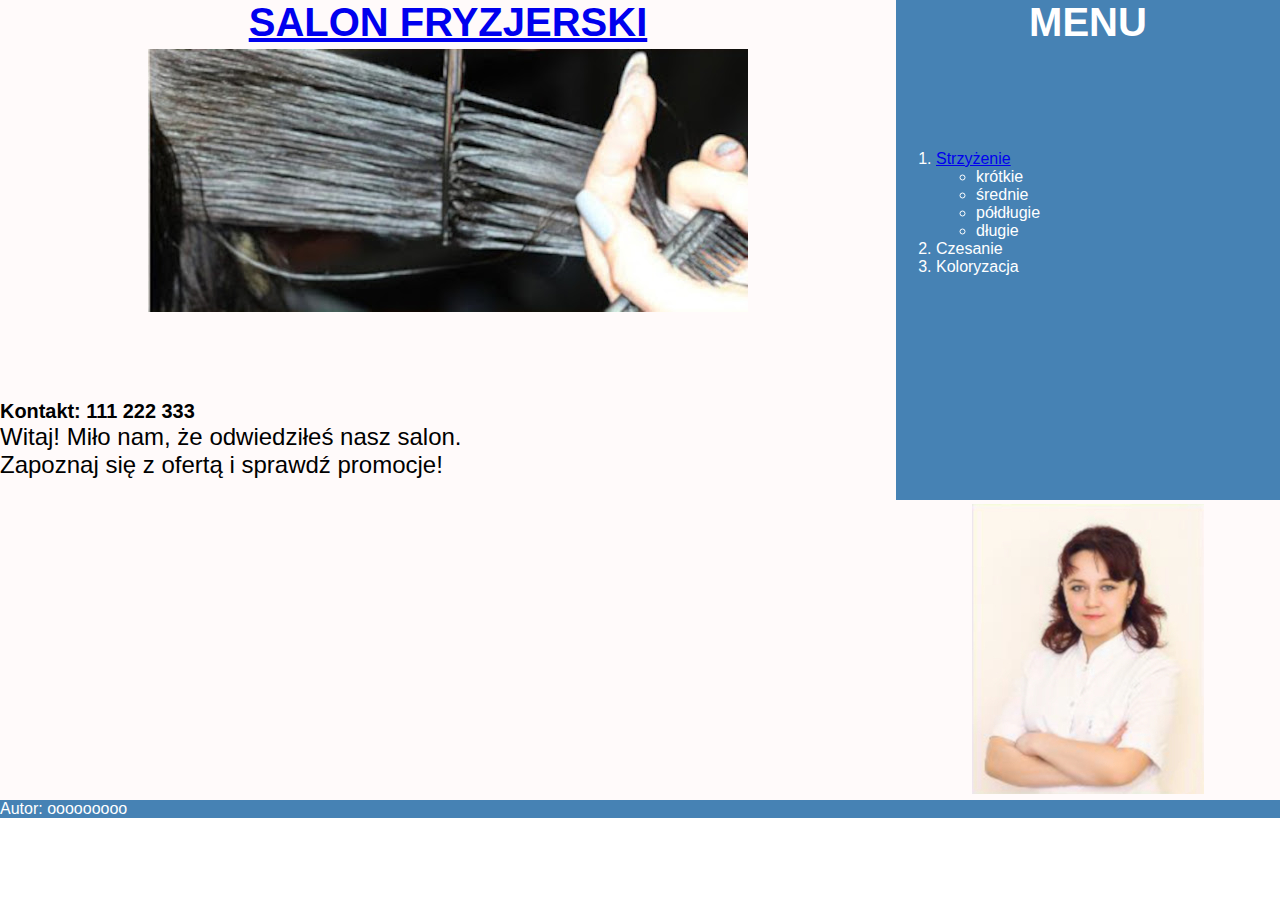
<file: 05.10/index.html>
<!DOCTYPE html>
<html lang="pl">
<head>
    <meta charset="UTF-8">
    <meta http-equiv="X-UA-Compatible" content="IE=edge">
    <meta name="viewport" content="width=device-width, initial-scale=1.0">
    <title>Usługi fryzjerskie</title>
    <link rel="stylesheet" href="styl2.css">
</head>
<body>
    <div class="big_left">
        <div class="small_left1">
            <h2>
                <a href="index.html">SALON FRYZJERSKI</a>
            </h2>
            <img src="obraz2.jpg" alt="Czesanie">
        </div>
        <div class="small_left2">
            <h5>Kontakt: 111 222 333</h5>
            <p>Witaj! Miło nam, że odwiedziłeś nasz salon.<br>Zapoznaj się z ofertą i sprawdź promocje!</p>
        </div>
    </div>

    <div class="big_right">
        <div class="small_right1">
            <h2>MENU</h2>
        </div>
        <div class="small_right2">
            <ol>
                <li>
                    <a href="fryzura.html">Strzyżenie</a>
                    <ul>
                        <li>krótkie</li>
                        <li>średnie</li>
                        <li>półdługie</li>
                        <li>długie</li>
                    </ul>
                </li>
                <li>Czesanie</li>
                <li>Koloryzacja</li>
            </ol>
        </div>
        <div class="small_right3">
            <img src="obraz1.jpg" alt="Fryzjer">
        </div>
    </div>
    
    <footer class="footer">
        <p>Autor: ooooooooo</p>
    </footer>
</body>
</html>
</file>
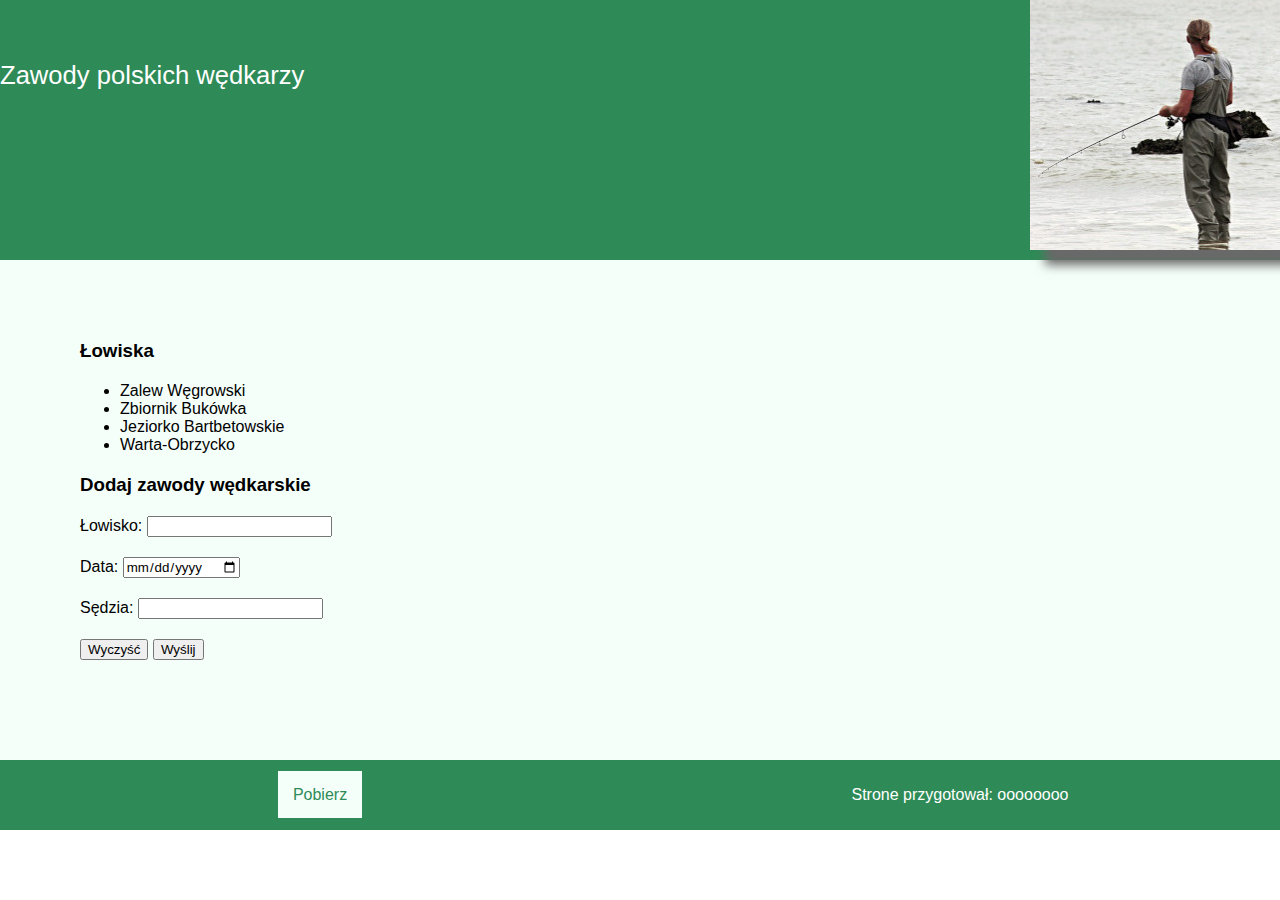
<file: 13.09/index.html>
<!DOCTYPE html>
<html lang="pl">
<head>
    <meta charset="UTF-8">
    <meta http-equiv="X-UA-Compatible" content="IE=edge">
    <meta name="viewport" content="width=device-width, initial-scale=1.0">
    <title>Zawody wędkarskie</title>
    <link rel="stylesheet" href="styl3.css">
</head>
<body>
    <div class="header left">Zawody polskich wędkarzy</div>
    <div class="header right">
        <img src="zawody.jpg" alt="zawody">
    </div>
    <main>
        <div class="form-div">
            <h3>Łowiska</h3>
            <ul>
                <li>Zalew Węgrowski</li>
                <li>Zbiornik Bukówka</li>
                <li>Jeziorko Bartbetowskie</li>
                <li>Warta-Obrzycko</li>
            </ul>
            
            <h3>Dodaj zawody wędkarskie</h3>
            <form action="zgloszenie.php" method="POST">
                <div>Łowisko: <input type="number" name="nr_lowiska"></div>
                <div>Data: <input type="date" name="data"></div>
                <div>Sędzia: <input type="text" name="sedzia"></div>
                <div>
                    <input type="reset" value="Wyczyść">
                    <input type="submit" value="Wyślij">
                </div>
            </form>
        </div>
    </main>
    <footer>
        <a href="kwerendy.txt">Pobierz</a>
    </footer>
    <footer>
        <p>Strone przygotował: oooooooo</p>
    </footer>
</body>
</html>
</file>
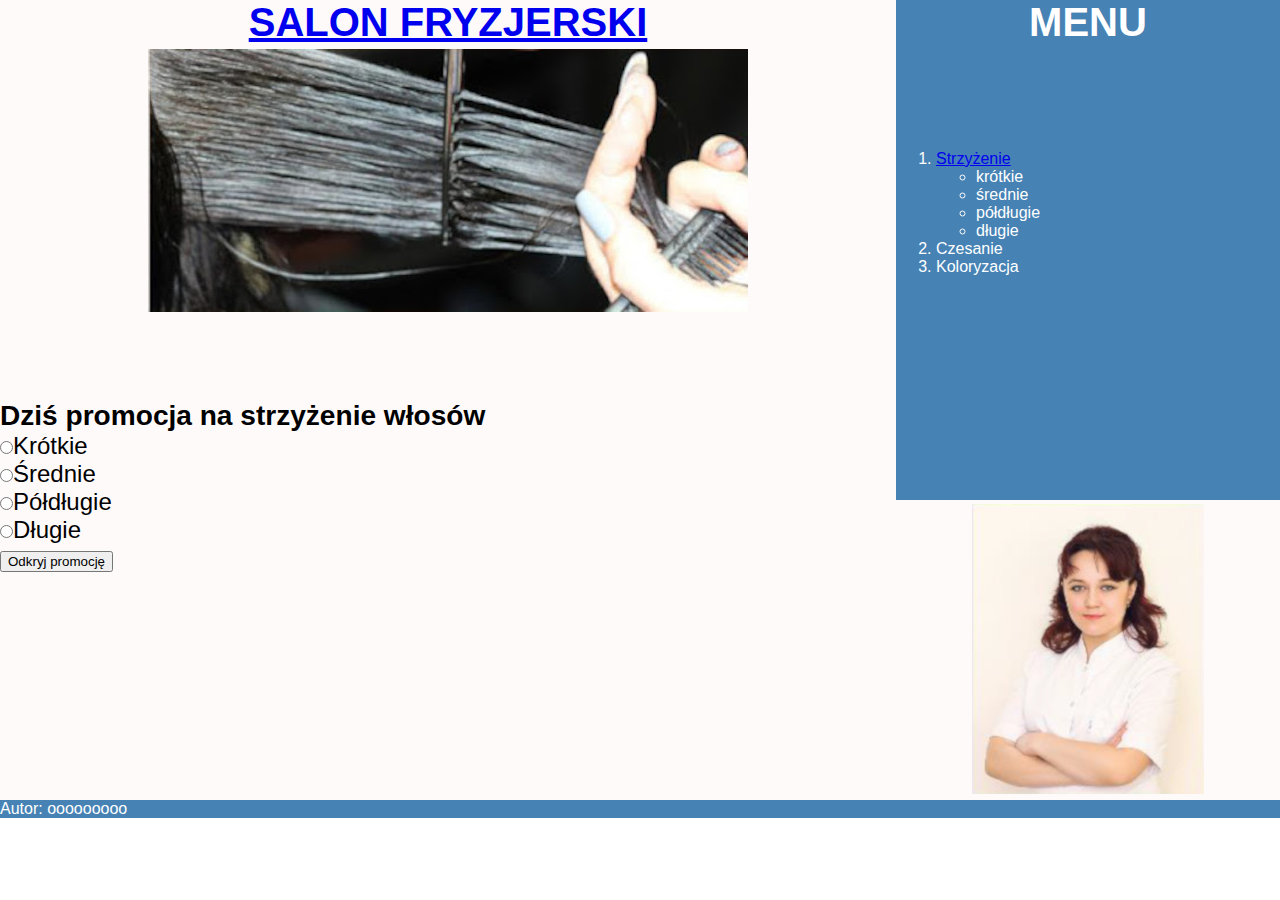
<file: 05.10/fryzura.html>
<!DOCTYPE html>
<html lang="pl">
<head>
    <meta charset="UTF-8">
    <meta http-equiv="X-UA-Compatible" content="IE=edge">
    <meta name="viewport" content="width=device-width, initial-scale=1.0">
    <title>Usługi fryzjerskie</title>
    <link rel="stylesheet" href="styl2.css">
    
</head>
<body>
    <div class="big_left">
        <div class="small_left1">
            <h2>
                <a href="index.html">SALON FRYZJERSKI</a>
            </h2>
            <img src="obraz2.jpg" alt="Czesanie">
        </div>
        <div class="small_left2">
            <h3>Dziś promocja na strzyżenie włosów</h3>
            <div><input type="radio" value="krotkie" name="wlosy" id="krotkie">Krótkie</div>
            <div><input type="radio" value="srednie" name="wlosy" id="srednie">Średnie</div>
            <div><input type="radio" value="poldlugie" name="wlosy" id="poldlugie">Półdługie</div>
            <div><input type="radio" value="dlugie" name="wlosy" id="dlugie">Długie</div>
            <button id="licz">Odkryj promocję</button>
            <div id="output"></div>
        </div>
    </div>

    <div class="big_right">
        <div class="small_right1">
            <h2>MENU</h2>
        </div>
        <div class="small_right2">
            <ol>
                <li>
                    <a href="fryzura.html">Strzyżenie</a>
                    <ul>
                        <li>krótkie</li>
                        <li>średnie</li>
                        <li>półdługie</li>
                        <li>długie</li>
                    </ul>
                </li>
                <li>Czesanie</li>
                <li>Koloryzacja</li>
            </ol>
        </div>
        <div class="small_right3">
            <img src="obraz1.jpg" alt="Fryzjer">
        </div>
    </div>

    <footer class="footer">
        <p>Autor: ooooooooo</p>
    </footer>

    <script>
        const licz = document.getElementById("licz")
        licz.onclick = function() {
            const inputy = document.getElementsByName("wlosy")
            const output = document.getElementById("output")
            let dlugosc = ""
            for(let i = 0 ; i < inputy.length ; i++) {
                if(inputy[i].checked) dlugosc = inputy[i].value
            }
            switch(dlugosc) {
                case "krotkie":
                    output.innerText = "Cena strzyżenia: 25"
                    break
                case "srednie":
                    output.innerText = "Cena strzyżenia: 30"
                    break
                case "poldlugie":
                    output.innerText = "Cena strzyżenia: 40"
                    break
                case "dlugie":
                    output.innerText = "Cena strzyżenia: 50"
                    break
            }
        }
    </script>
</body>
</html>
</file>
<file: 05.10/styl2.css>
* {
    font-family: Helvetica;
    margin: 0;
}

.big_left {
    float: left;
    width: 70%;
}

.big_right {
    float: left;
    width: 30%;
}

.small_left1 {
    height: 400px;
    background-color: snow;
    text-align: center;
}

.small_left2 {
    height: 400px;
    background-color: snow;
    font-size: 150%;
}

.small_right1 {
    height: 150px;
    background-color: steelblue;
    color: white;
    text-align: center;
}

.small_right2 {
    height: 350px;
    background-color: steelblue;
    color: white;
}

.small_right3 {
    height: 300px;
    background-color: snow;
    text-align: center;
}

.footer {
    background-color: steelblue;
    color: white;
}

h2 {
    font-size: 250%;
}

img {
    padding: 4px;
}

img:hover {
    padding: 3px;
    border: 1px solid steelblue;
}
</file>
<file: 13.09/styl3.css>
* {
    box-sizing: border-box;
    font-family: Verdana, Geneva, Tahoma, sans-serif;
    margin: 0;
}

.header {
    background-color: seagreen;
    color: white;
    
    line-height: 150px;
    float: left;
    height: 260px;
    font-size: 160%;
}

.header.left {
    width: 75%;
}

.header.right {
    width: 25%;
    text-align: right;
}

main {
    background-color: mintcream;
    padding: 80px;
    display: flex;
}

footer {
    background-color: seagreen;
    color: white;
    width: 50%;
    height: 70px;
    text-align: center;
    float: left;
    
}

input {
    margin-bottom: 20px;
}

img {
    width: 250px;
    height: 250px;
    box-shadow: 15px 15px 10px dimgray;
}

a {
    text-decoration: none;
    background-color: mintcream;
    color: seagreen;
    padding: 15px;
    line-height: 70px;
}

.form-div {
    display: flex;
    flex-direction: column;
    gap: 20px;
}

p {
    display: flex;
    justify-content: center;
    align-items: center;
    height: 100%;
}
</file>
